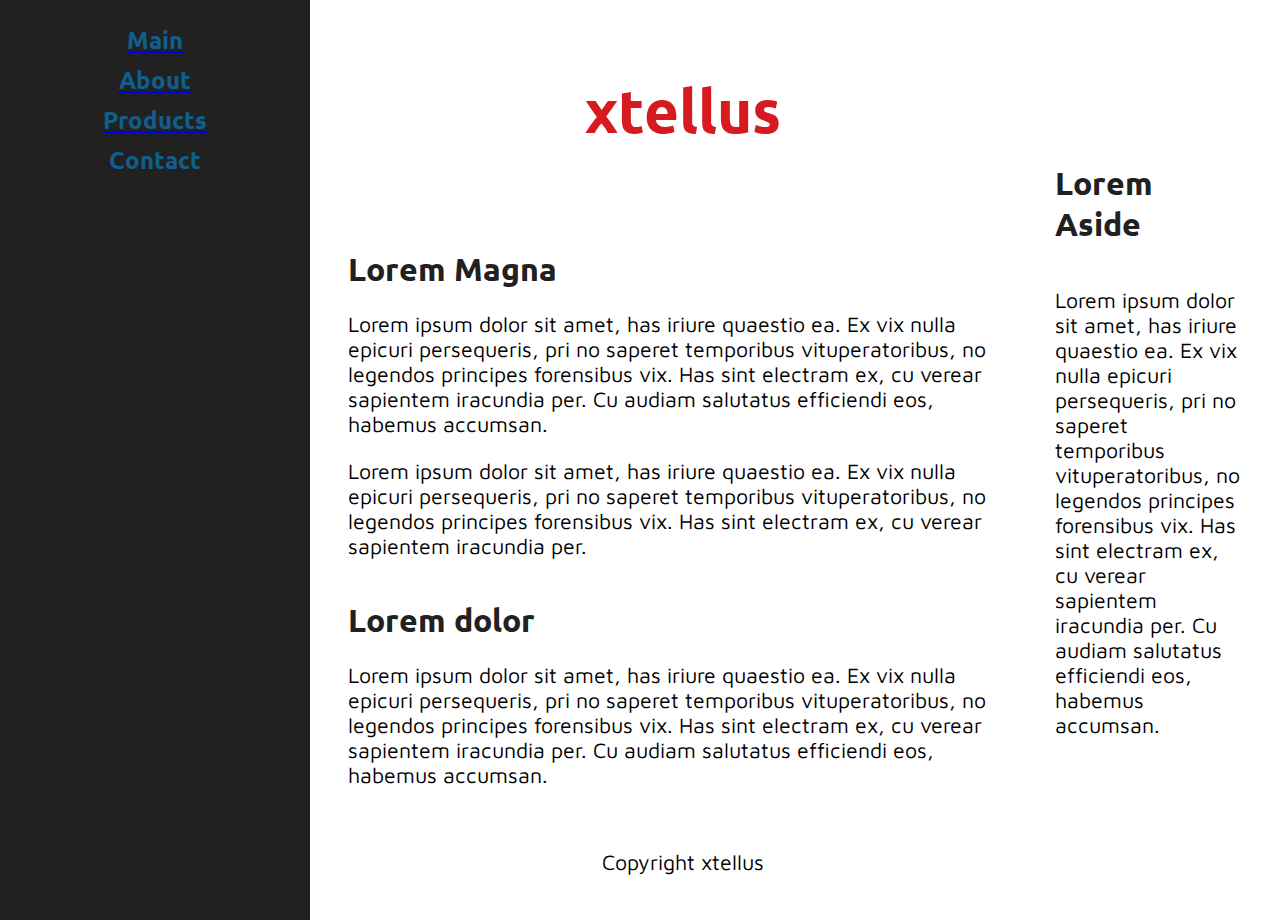
<file: site/index.html>
<!DOCTYPE html>
<html>
	<head>
		<meta charset="utf-8" />
		<meta name="viewport" content="width=device-width, initial-scale=1">
		<title>xtellus</title>
		<link href="./css/main.css" rel="stylesheet"/>
		<link href="https://fonts.googleapis.com/css?family=Maven+Pro|Ubuntu:700" rel="stylesheet">
	</head>

	<body>
		<img src=".\img\button.png" alt="button" class="button" onclick="slide()"></img>
		<div class="all">
			<nav class="menu" id="navi">
				<a href="./index.html"><h2>Main</h2></a>
				<a href="./about.html"><h2>About</h2></a>
				<a href="./products.html"><h2>Products</h2></a>
				<h2 class="inactive">Contact</h2>
			</nav>
			<div class="main">
				<header><h1 class="logo">xtellus</h1></header>
				<content>
					<h1>Lorem Magna</h1>
					<p>Lorem ipsum dolor sit amet, has iriure quaestio ea. Ex vix nulla epicuri persequeris, pri no saperet temporibus vituperatoribus, no legendos principes forensibus vix. Has sint electram ex, cu verear sapientem iracundia per. Cu audiam salutatus efficiendi eos, habemus accumsan.</p>
					<p>Lorem ipsum dolor sit amet, has iriure quaestio ea. Ex vix nulla epicuri persequeris, pri no saperet temporibus vituperatoribus, no legendos principes forensibus vix. Has sint electram ex, cu verear sapientem iracundia per.</p>
				</content>
				<content>
					<h1>Lorem dolor</h1>
					<p>Lorem ipsum dolor sit amet, has iriure quaestio ea. Ex vix nulla epicuri persequeris, pri no saperet temporibus vituperatoribus, no legendos principes forensibus vix. Has sint electram ex, cu verear sapientem iracundia per. Cu audiam salutatus efficiendi eos, habemus accumsan.</p>
				</content>
				<footer><p>Copyright xtellus</p></footer>
			</div>
			<aside>
				<h1>Lorem Aside</h1>
					<p>Lorem ipsum dolor sit amet, has iriure quaestio ea. Ex vix nulla epicuri persequeris, pri no saperet temporibus vituperatoribus, no legendos principes forensibus vix. Has sint electram ex, cu verear sapientem iracundia per. Cu audiam salutatus efficiendi eos, habemus accumsan.</p>
			</aside>
		</div>
	</body>
	<script src="./js/main.js"></script>
</html>
</file>
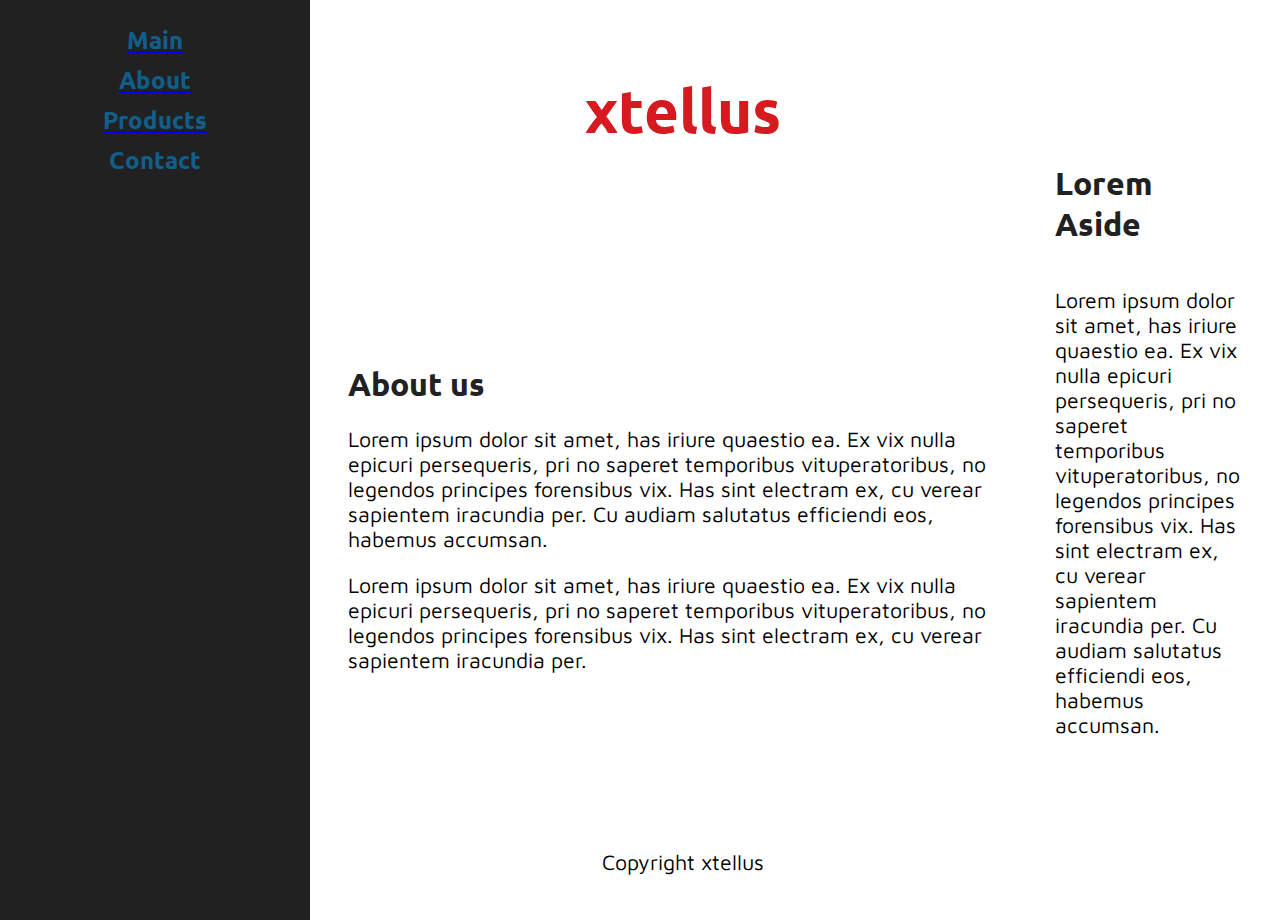
<file: site/about.html>
<!DOCTYPE html>
<html>
	<head>
		<meta charset="utf-8" />
		<meta name="viewport" content="width=device-width, initial-scale=1">
		<title>xtellus</title>
		<link href="./css/main.css" rel="stylesheet"/>
		<link href="https://fonts.googleapis.com/css?family=Maven+Pro|Ubuntu:700" rel="stylesheet">
	</head>

	<body>
		<img src=".\img\button.png" alt="button" class="button" onclick="slide()"></img>
		<div class="all">
		<nav class="menu" id="navi">
			<a href="./index.html"><h2>Main</h2></a>
			<a href="./about.html"><h2>About</h2></a>
			<a href="./products.html"><h2>Products</h2></a>
			<h2>Contact</h2>
		</nav>
		<div class="main">
			<header><h1 class="logo">xtellus</h1></header>
			<content>
				<h1>About us</h1>
				<p>Lorem ipsum dolor sit amet, has iriure quaestio ea. Ex vix nulla epicuri persequeris, pri no saperet temporibus vituperatoribus, no legendos principes forensibus vix. Has sint electram ex, cu verear sapientem iracundia per. Cu audiam salutatus efficiendi eos, habemus accumsan.</p>
				<p>Lorem ipsum dolor sit amet, has iriure quaestio ea. Ex vix nulla epicuri persequeris, pri no saperet temporibus vituperatoribus, no legendos principes forensibus vix. Has sint electram ex, cu verear sapientem iracundia per.</p>
			</content>
			<footer><p>Copyright xtellus</p></footer>
		</div>
			<aside>
				<h1>Lorem Aside</h1>
					<p>Lorem ipsum dolor sit amet, has iriure quaestio ea. Ex vix nulla epicuri persequeris, pri no saperet temporibus vituperatoribus, no legendos principes forensibus vix. Has sint electram ex, cu verear sapientem iracundia per. Cu audiam salutatus efficiendi eos, habemus accumsan.</p>
			</aside>
		</div>
	</body>
	<script src="./js/main.js"></script>
</html>
</file>
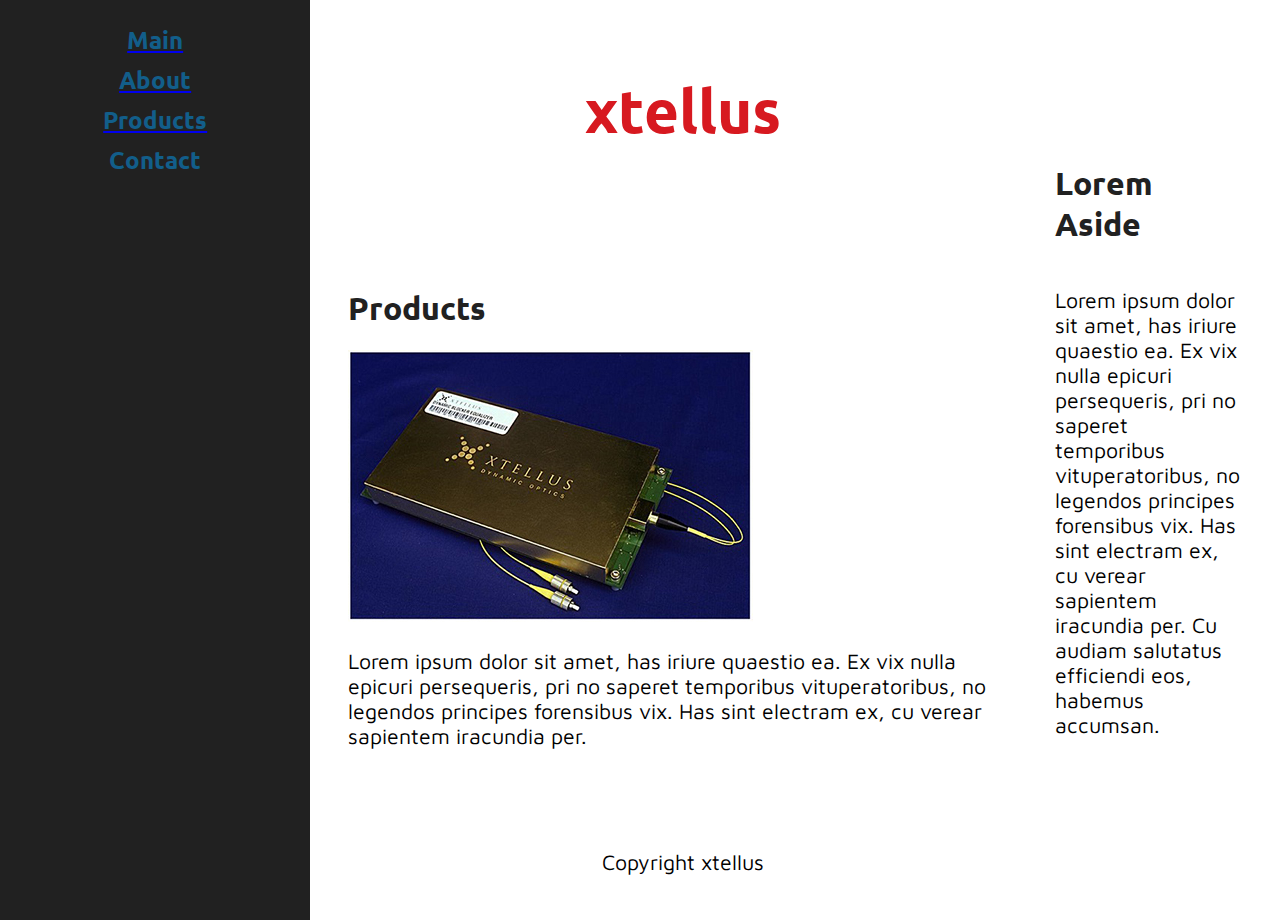
<file: site/products.html>
<!DOCTYPE html>
<html>
	<head>
		<meta charset="utf-8" />
		<meta name="viewport" content="width=device-width, initial-scale=1">
		<title>xtellus</title>
		<link href="./css/main.css" rel="stylesheet"/>
		<link href="https://fonts.googleapis.com/css?family=Maven+Pro|Ubuntu:700" rel="stylesheet">
	</head>

	<body>
		<img src=".\img\button.png" alt="button" class="button" onclick="slide()"></img>
		<div class="all">
		<nav class="menu" id="navi">
			<a href="./index.html"><h2>Main</h2></a>
			<a href="./about.html"><h2>About</h2></a>
			<a href="./products.html"><h2>Products</h2></a>
			<h2>Contact</h2>
		</nav>
		<div class="main">
			<header><h1 class="logo">xtellus</h1></header>
			<content>
				<h1>Products</h1>
				<img src=".\img\product_50.jpg" alt="Old Device" class="product_50"></img>
				<img src=".\img\product_75.jpg" alt="Old Device" class="product_75"></img>
				<p>Lorem ipsum dolor sit amet, has iriure quaestio ea. Ex vix nulla epicuri persequeris, pri no saperet temporibus vituperatoribus, no legendos principes forensibus vix. Has sint electram ex, cu verear sapientem iracundia per.</p>
			</content>
			<footer><p>Copyright xtellus</p></footer>
		</div>
			<aside>
				<h1>Lorem Aside</h1>
					<p>Lorem ipsum dolor sit amet, has iriure quaestio ea. Ex vix nulla epicuri persequeris, pri no saperet temporibus vituperatoribus, no legendos principes forensibus vix. Has sint electram ex, cu verear sapientem iracundia per. Cu audiam salutatus efficiendi eos, habemus accumsan.</p>
			</aside>
		</div>
	</body>
	<script src="./js/main.js"></script>
</html>
</file>
<file: site/css/main.css>
body {
    margin: 0px;
    padding: 0px;
}

.all {

    width: 97vw;
    height: 100vh;
    display: flex;
    flex-direction: row;
    margin: 0px;
    font-family: noto;
}

.button {
    display: none;
}
/*Desktop*/
.menu, .menuVisible {
    height: 100%;
    width: 25%;
    background-color: #212121;
    color: white;
    display: flex;
    flex-direction: column;
    align-items: center;
    padding-top: 20px;
}

h1 {
    color:#212121;
font-family: 'Ubuntu', sans-serif;
}

h2 {
    margin: 4px;
    font-family: 'Ubuntu', sans-serif;
    color: #125e8a;
}

h2:hover {
color: #760e12;
}

.inactive:hover {
color: #125e8a;
}

p {
font-size: 16pt;
font-family: 'Maven Pro', sans-serif;
text-align: left;
}
.logo {
    color: #d71920;
    font-size: 60px;
}

.product_75 {
    display: unset;
}

.product_50 {
    display: none;
}

.main {
    width: 60%;
    display: flex;
    flex-direction: column;
    justify-content:space-between;
    background-color: white;
    align-items: center;
}

aside {
    width: 15%;
    display: flex;
    flex-direction: column;
    align-items: center;
    justify-content: center;
}

header {
    width: 90%;
    margin: 30px;
    margin-top: 30px;
    display: flex;
    flex-direction: row;
    align-items: center;
    justify-content: center;

}

content {
    width: 90%;
    margin-bottom: -10px;
}

footer {
    width: 90%;
    display: flex;
    align-items: center;
    justify-content: center;
    margin-top: 20px;
    margin-bottom: 5px;
}
/*/Desktop*/

/*Mobile*/
@media only screen
and (max-device-width : 768px) {

    .menu {
        display: none;
    }

    .menuVisible {
        position: fixed;
        top: 0;
        left: 0;
        width: 80vw;
        height: 100vh;
        z-index: 1;       
    }

    .button {
        display: unset;
        position: fixed;
        top: 0;
        left: 0;        
        width: 50px;
        height: 50px;
        background-color: transparent;
        z-index: 10;
    }

    aside {
    display: none;
    }
    
    .main {
        width: 100%;

    }

    header {
        margin-bottom: 20px;
        margin-top: 50px;
    }

    footer {
        margin-bottom: 30px;
    }

        .product_50 {
        display: unset;
    }

        .product_75 {
        display: none;
    }
}
/*iPhone 5*/

@media only screen
and (min-device-width : 425px)
and (max-device-width: 768px) {

    .menuVisible {
        width: 25%;
    }

    content {
        text-align: center;
    }

}
</file>
